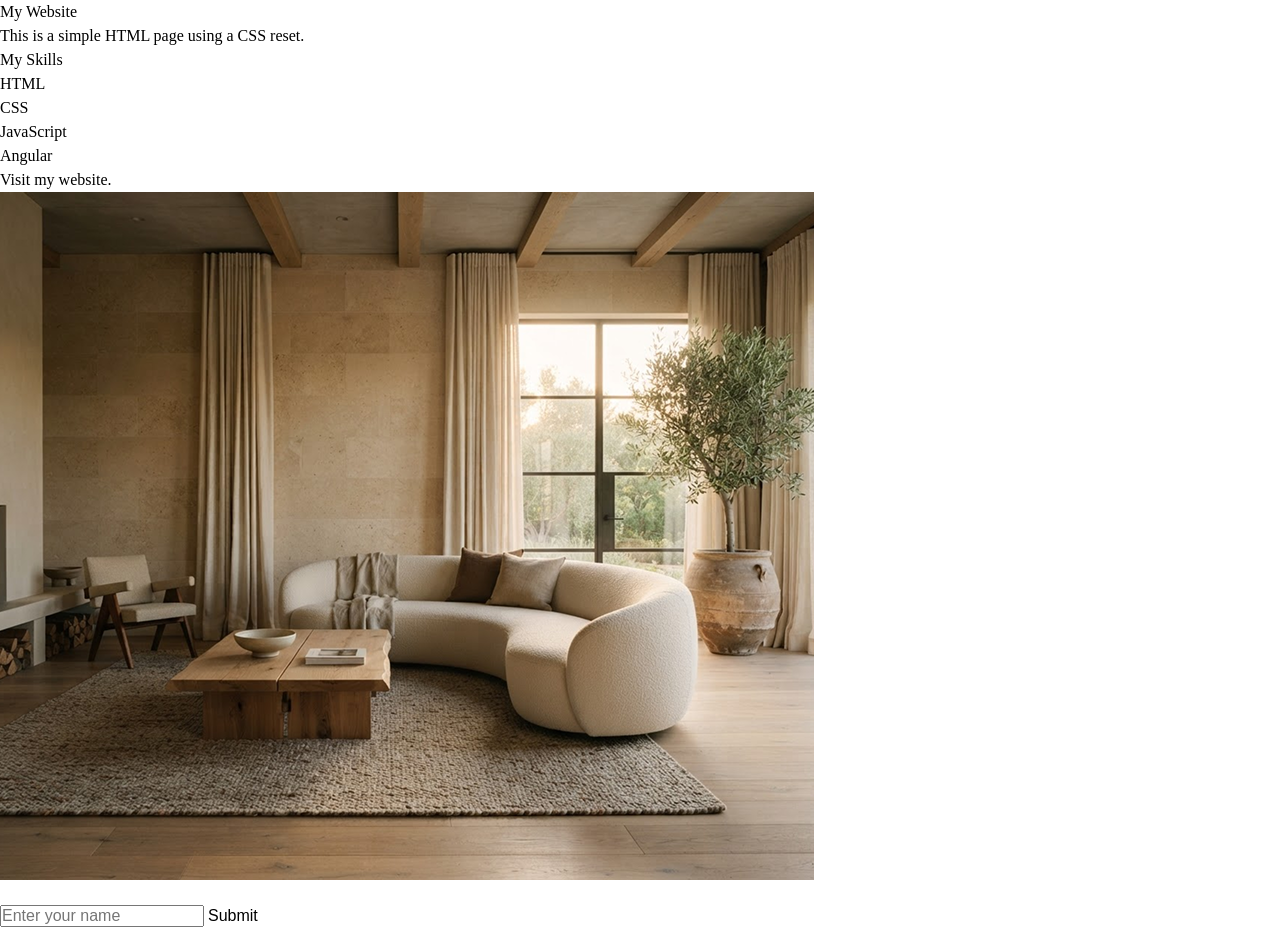
<file: css/test/reset.html>
<!DOCTYPE html>
<html lang="en">
<head>
    <meta charset="UTF-8">
    <meta name="viewport" content="width=device-width, initial-scale=1.0">

    <title>CSS Reset Example</title>
    <link rel="stylesheet" href="../reset.css">
</head>

<body>

    <main class="container">

        <h1>My Website</h1>

        <p>
            This is a simple HTML page using a CSS reset.
        </p>

        <h2>My Skills</h2>

        <ul>
            <li>HTML</li>
            <li>CSS</li>
            <li>JavaScript</li>
            <li>Angular</li>
        </ul>

        <p>
            Visit my
            <a href="#">website</a>.
        </p>

        <img
            src="../../assets/photos/Living room photograph.png"
            alt="Example image"
        >

        <br>

        <input
            type="text"
            placeholder="Enter your name"
        >

        <button class="btn">
            Submit
        </button>

    </main>

</body>
</html>
</file>
